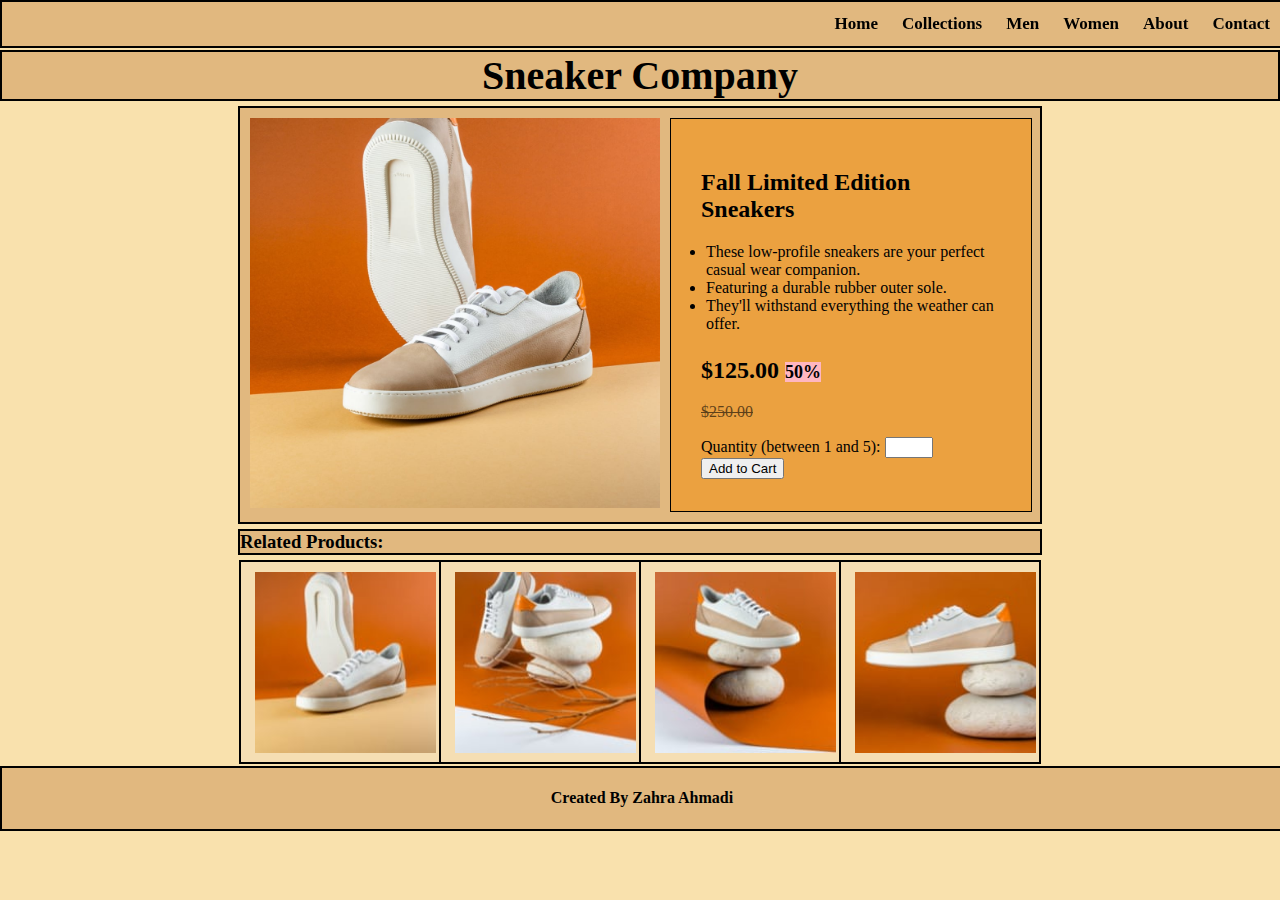
<file: index.html>
<!DOCTYPE html>
<html>
    <head>
        <meta charset="utf-8" />
        <link rel="stylesheet" href="styles.css">
        <meta name="viewport" content="width=device-width, initial-scale=1.0" />
        <title>Sneaker Company</title>
    </head>
    <body>
        <div class="navbar">
            <a href="index.html"> Home</a>
            <a href="#"> Collections</a>
            <a href="#"> Men</a>
            <a href="#"> Women</a>
            <a href="about.html">About</a>
            <a href="#">Contact</a>
        </div>
        <div id="header">
            <h1>Sneaker Company</h1>
        </div>
        <div class="product-container">
            
            <div class="row">
                <div class="product-image">
                    <img src="image-product-1.jpg" alt="first-image" />
                </div>
                <div class="promo-code">
                    <h2>fall limited edition sneakers</h2>
                    <ul>
                        <li>These low-profile sneakers are your perfect casual wear companion. </li>
                        <li>Featuring a durable rubber outer sole.</li>
                        <li>They'll withstand everything the weather can offer.</li>
                    </ul>
                    <p class="price">$125.00 <strong>50%</strong></p> 
                    <p class="last-price">$250.00</p>
                
                    
                    <form>
                        <label for="quantity">Quantity (between 1 and 5):</label>
                        <input type="number" id="quantity" name="quantity" min="1" max="5">
                        <input type="submit" value="Add to Cart">
                    </form>
                </div>
            </div>
        </div>
        <h3>Related Products: </h3>
        <div class="row">
            <div class="related-product">
                <div class="product-detail">
                    <a href="#"><img src="image-1.jpg" alt="product-image-and-quality"/></a>
                    <div class="related-product-name">Image one</div>
                </div>

                <div class="product-detail">
                    <a href="#"><img src="image-2.jpg" alt="product-image-and-quality"/></a>
                    <div class="related-product-name">Image Two</div>
                </div>

                <div class="product-detail">
                    <a href="#"><img src="image-3.jpg" alt="product-image-and-quality"/></a>
                    <div class="related-product-name">Image Three</div>
                </div>

                <div class="product-detail">
                    <a><img src="image-4.jpg" alt="product-image-and-quality"/></a>
                    <div class="related-product-name">Image Four</div>
                </div>
            </div>
        </div>
        <footer>
            <h4>Created By Zahra Ahmadi</h4>
        </footer>
    </body>
</html>
</file>
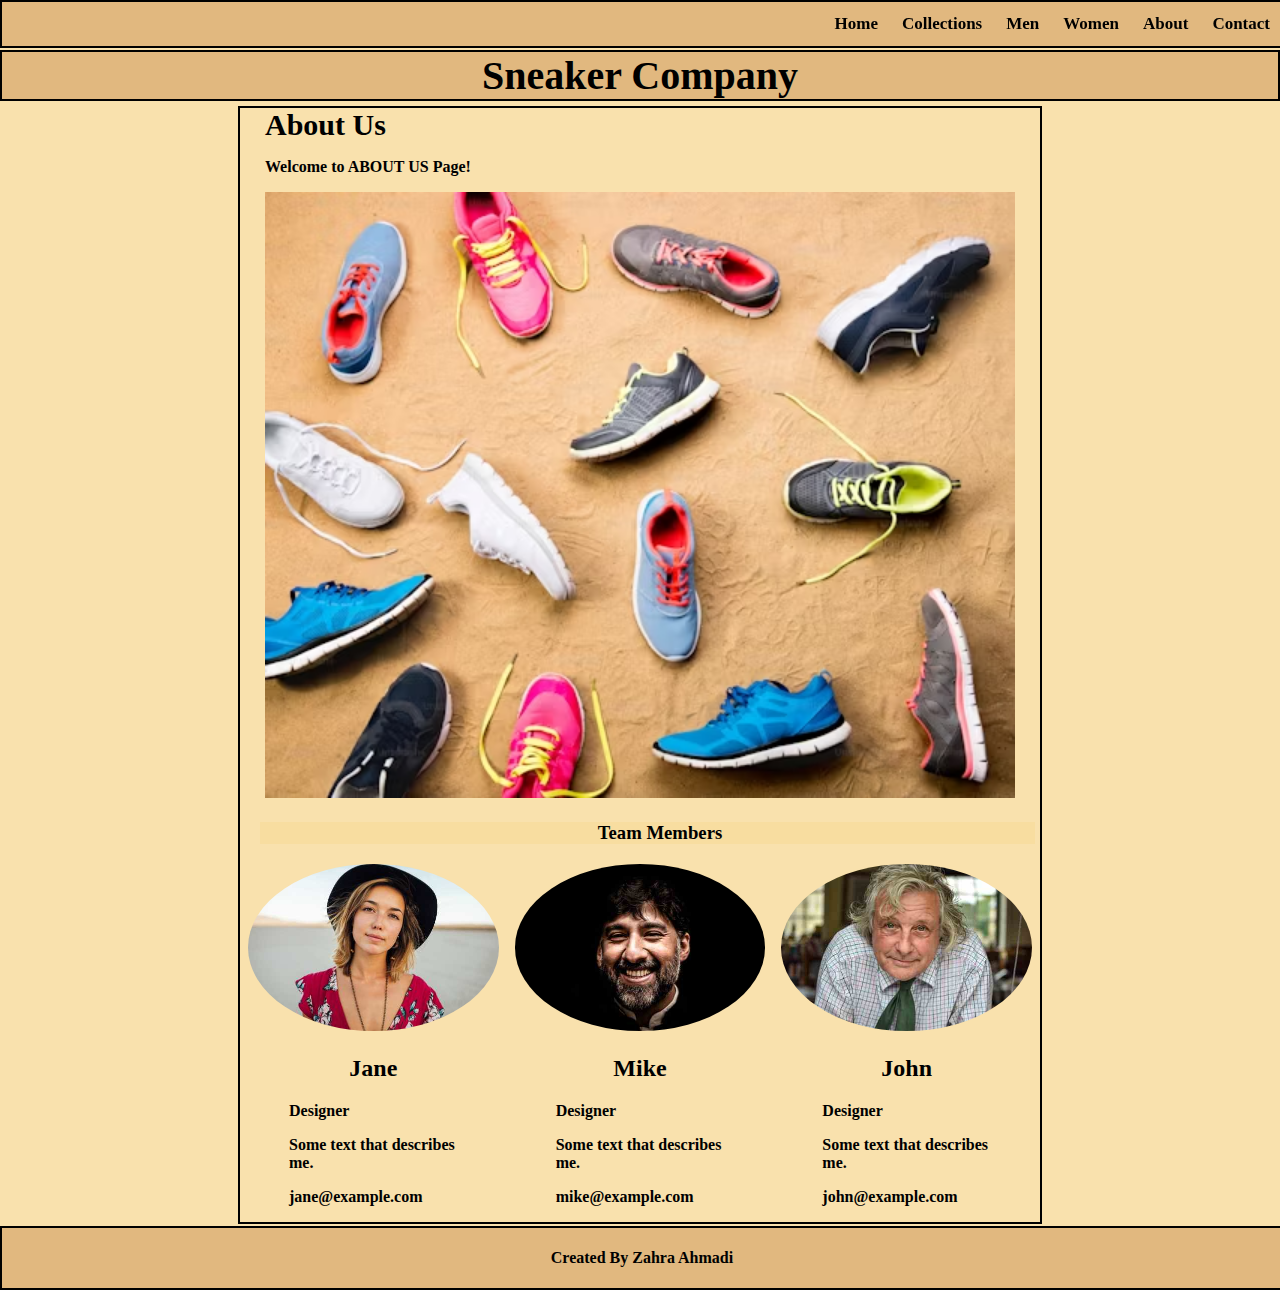
<file: about.html>
<!DOCTYPE html>
<html>
    <head>
        <meta charset="utf-8" />
        <link rel="stylesheet" href="styles.css">
        <meta name="viewport" content="width=device-width, initial-scale=1.0" />
        <title>Sneaker Company</title>
    </head>
    <body>
        <div class="navbar">
            <a href="index.html"> Home</a>
            <a href="#"> Collections</a>
            <a href="#"> Men</a>
            <a href="#"> Women</a>
            <a href="about.html">About</a>
            <a href="#">Contact</a>
        </div>
        <div id="header">
            <h1>Sneaker Company</h1>
        </div>
        <div class="about">
            <h5 style="font-size: 30px;">About Us</h5>
            <p>Welcome to ABOUT US Page!</p>
            <div class="img-text">
                <img src="about-img.avif" alt="" id="aboutimg">
                <div class="text">Sneakers, Footwear and apparel for men, women and kids.
                    <br> 
                    Awesome deals and exclusive styles from Jordan, Nike, Adidas, 
                    New Balance and more.
                </div>
            </div>
            <h3 style="border: none;    background-color:rgba(248, 220, 158, 0.842); padding-left: 25px; width: 750px; text-align: center; margin: 20px;">Team Members</h3>
            <div class="row">
                <div class="column">
                  <div class="card">
                    <img src="team1.jpg" alt="">
                    <div class="container">
                      <h2 style="text-align: center;">Jane</h2>
                      <p class="title">Designer</p>
                      <p>Some text that describes me.</p>
                      <p>jane@example.com</p>
                    </div>
                  </div>
                </div>
                <div class="column">
                    <div class="card">
                      <img src="team2.jpg" alt="">
                      <div class="container">
                        <h2 style="text-align: center;">Mike</h2>
                        <p class="title">Designer</p>
                        <p>Some text that describes me.</p>
                        <p>mike@example.com</p>
                      </div>
                    </div>
                  </div>
                  
                  <div class="column">
                    <div class="card">
                      <img src="team3.jpg" alt="">
                      <div class="container">
                        <h2 style="text-align: center;">John</h2>
                        <p class="title">Designer</p>
                        <p>Some text that describes me.</p>
                        <p>john@example.com</p>
                      </div>
                    </div>
                  </div>
            </div>
              
        </div>
        
        <footer>
            <h4>Created By Zahra Ahmadi</h4>
        </footer>
    </body>
</html>
</file>
<file: styles.css>
html,body {
	margin: 0px;
    padding: 0px;
}

.navbar {
  width: 100%;
  background-color:rgba(221, 178, 121, 0.87);
  display: flex;
  flex-direction: row;
  justify-content: right;
  border: solid 2px black;
  position: fixed;
  top: 0%;
  left: 0%;
  width: 100%;
}

.navbar a {
  text-align: center;
  padding: 12px;
  color: black;
  text-decoration: none;
  font-size: 17px;
  font-weight: bold;
}

.navbar a:hover {
  background-color: rgb(245, 203, 64);
}

body {
    background-color:rgba(248, 220, 158, 0.842);
    
}
h1{
    margin-top: 40px;
    margin-bottom: 5px;
    text-align: center;
    background-color: rgba(221, 178, 121, 0.87);
    font-size: 40px;
    margin-top: 50px;
    border: solid 2px black;
}

.product-container {
    width: 800px;
    background-color:rgba(221, 178, 121, 0.87);
    display: flex;
    margin-left: auto;
    margin-right: auto;
    border: solid 2px black;
}

.row{
    display: flex;
}

.row .product-image img {
    width: 390px;
    width: 100%;
    height: 390px;
    padding: 10px;
}

h2 {
    text-transform: capitalize;
}

.promo-code {
    width: 300px;
    margin-left: 20px;
    margin-top: 10px;
    margin-bottom: 10px;
    padding: 30px;
    background-color:rgb(235, 161, 64);
    border: 1px solid black;
}
.price{
    font-size:x-large;
    font-weight: bold;
}

.last-price {
    text-decoration: line-through;
    opacity: 0.6;
    margin-top: -5px;
}

strong {
    font-size: large;
    background-color: lightpink;
}
.related-product {
    background-color:rgba(221, 178, 121, 0.87);
    display: flex;
    margin-left: auto;
    margin-right: auto;
    width: 800px;
    margin-top: 5px;
    border: solid 1px black;
}

.product-detail {
    display: flex;
    justify-content: center;
    align-items: center;
    width: 20150px;
    padding: 20px;
    background-color: brown;
}
.product-detail img{
    margin-top: 5px;
    margin-left: 5px;
    
    margin-bottom: 0px;
    width: 100%;
    object-fit:fill;
    position: relative;
}

h3 {
    width: 800px;
    background-color:rgba(221, 178, 121, 0.87);
    margin-left: auto;
    margin-right: auto;
    margin-top: 5px;
    margin-bottom: 0%;
    border: solid 2px black;
}
.product-detail a:hover {
    background-color: rgb(245, 203, 64);
}
ul{
    padding-left: 5px;
}
footer {
    background-color:rgba(221, 178, 121, 0.87);
    margin-left: auto; 
    margin-right: auto;
    margin-top: 2px;
    margin-bottom: 0;
    text-align: center;
    border: solid 2px black;
    width: 100%;
}
.related-product .product-detail{
    background-color: wheat;
    border: solid 1px black;
    padding: 5px;
    text-align: center;
}
.product-detail img p{
    display: flex;
}
.product-detail .related-product-name {
    background-color: aliceblue;

}
.related-product-name {
    position: absolute;
    background: rgb(0, 0, 0);
    background: rgba(0, 0, 0, 0.5);
    transition: .5s ease;
    opacity:0;
    font-size: 10;
  }
  
  .related-product:hover .related-product-name {
    opacity: 1;
  }

/*Some Styles of About Page */
.about{
    width: 800px;
    margin: 0 auto 0 auto;
    border: 2px solid black;
}
#aboutimg{
    width: 750px;
    margin-left: 25px;
    margin-right: 25px;
}
h5{
    margin-bottom: 0;
    margin-top: 0;
    padding-left: 25px;
}
.about p{
    padding-left: 25px;
    font-weight: bold;
}

.text {
    position: absolute;
    top: 200px;
    right: 300px;
    color: white;
    background: rgba(0, 0, 0, 0.5); /* Black see-through */
    transition: .5s ease;
    opacity:0;
    font-size: 10;
  }
  
  .img-text:hover .text {
    opacity: 1;
}
.column {
    width: 33.3%;
    margin-bottom: 0;
    padding: 0 8px;
}
.card img{
    width: 100%;
    border-radius: 50%;
}
.container {
    padding: 0 16px;
}
</file>
